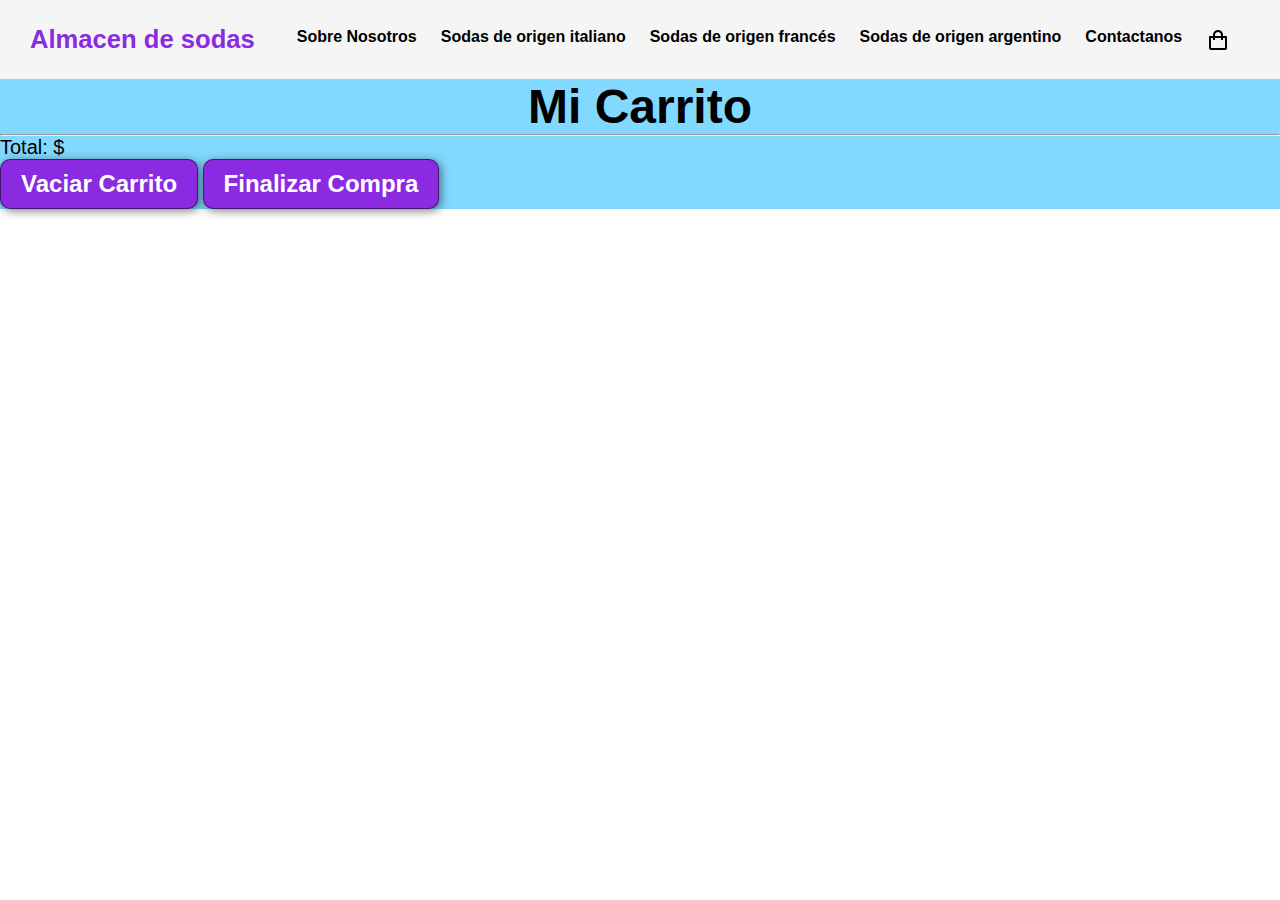
<file: compras.html>
<!DOCTYPE html>
<html lang="en">
<head>
    <meta charset="UTF-8">
    <meta http-equiv="X-UA-Compatible" content="IE=edge">
    <meta name="viewport" content="width=device-width, initial-scale=1.0">
    <title>SHOPPING BAG ALMACEN DE SODAS</title>
    <link href="https://cdn.jsdelivr.net/npm/bootstrap@5.2.2/dist/css/bootstrap.min.css" rel="stylesheet" integrity="sha384-Zenh87qX5JnK2Jl0vWa8Ck2rdkQ2Bzep5IDxbcnCeuOxjzrPF/et3URy9Bv1WTRi" crossorigin="anonymous">
    <link rel="stylesheet" href="styles.css">
    <link href='https://unpkg.com/boxicons@2.0.5/css/boxicons.min.css' rel='stylesheet'>
    <script src="https://cdn.jsdelivr.net/npm/bootstrap@5.2.2/dist/js/bootstrap.bundle.min.js"></script>
</head>
<body>
    <header>
        <div class="container">
            <p class="logo">Almacen de sodas</p>
            <nav>
                <a href="./index.html#sobrenosotros">Sobre Nosotros</a>
                <a href="./index.html#italia">Sodas de origen italiano</a>
                <a href="./index.html#francia">Sodas de origen francés</a>
                <a href="./index.html#argentina">Sodas de origen argentino</a>
                <a href="./index.html#contacto">Contactanos</a>
                <a href="compras.html">
                    <img class="d-lg-block d-none carrito" src="img/bxl-carrito.svg" alt="Carrito">
                  </a>
            </nav>
        </div>

    </header>
    <main>
        <div class="container margin">
          <div class="row">
            <div class="col margin center">
              <h2>Mi Carrito</h2>
              <ul id="carrito" class="list-group"></ul>
              <hr id="hr-carrito">
              <p>Total: $ <span id="total"></span></p>
              <button id="boton-vaciar" class="btn"> Vaciar Carrito</button>
              <button type="button" class="btn" id="boton-finalizar"> Finalizar Compra </button>
            </div>
          </div>
        </div>
      </main>
</body>
<script src="./carrito.js"></script>
</html>
</file>
<file: styles.css>
* {
    margin: 0;
    padding: 0;
    box-sizing: border-box;
}


.contenedor {
    width: 90%;
    max-width: 1000px;
    margin: auto;
    overflow: hidden;
}

html{
    scroll-behavior: smooth;
}

body{
    font-family: 'Roboto', sans-serif;
    margin: 0;
}

h1{font-size: 3.5em;}
main h2{
    margin: 20;
    text-align: center;
    font-size: 3em;
    color: rgb(0, 0, 0);
}
h3{font-size: 2em;}
p{font-size: 1.25em;}
ul{list-style: none;}
li{ font-size: 1.25em;}
button{
    font-size: 1.5em;
    font-weight: bold;
    padding: 10px 20px;
    border-radius: 10px;
    border: 1px solid rgba(0,0,0,0.5);
    box-shadow: 2px 2px 10px rgba(0,0,0,0.5);
    color: white;
    background-color: blueviolet;
    cursor: pointer;
    transition: .7s;
}

button:hover{
    background-color: rgb(0, 0, 0);
}
.container{
    max-width: 1400px;
    margin: auto;
}

.color-acento{color: blueviolet; }
header{
    background-color: rgb(245,245,245);
}
header .logo{
    margin: 0;
    padding: 25px 30px;
    font-weight: bold;
    color: blueviolet;
    font-size: 1.6em;
}

header .container{
display: flex;
flex-direction: row;
align-items: center;
}

header nav{
    display: flex;
    flex-direction: row;
    text-align: center;
    padding-bottom: 0px;
}

header a{
    padding: 5px 12px;
    text-decoration: none;
    font-weight: bold;
    color: black;
}

header a:hover{
    color: blueviolet;
}

main{
    background-color: rgb(130, 217, 255);
}

.carousel-caption{
    color: #000;

}
.card-img-overlay{
    color: black;
}

footer{
    background: #9f8ad0;
    border: 1px solid #000;
}

.footer-content{
    display: flex;
    justify-content: space-between;
    align-items: center;
    flex-wrap: wrap;
    padding-top: 60px;
    padding-bottom: 40px;
}

.contact-us{
    width: 40%;
    color:#fff
}

.brand{
    font-weight: 500;
    font-size: 40px;
}

.brand+p{
    font-weight: 500;

}

.social-media{
    width: 50%;
    display: flex;
    justify-content: flex-end;
}

.social-media-icon{
    display:inline-block;
    margin-left: 20px;
    width: 60px;
    height: 60px;
    border: 1px solid #fff;
    border-radius: 50%;
    text-align: center;
    color: #fff;
}

.social-media-icon:hover{
    background: #fff;
    color: #764ba2;
}

.social-media-icon i{
    font-size: 30px;
    line-height: 60px;
}
.line{
    width: 90%;
    max-width: 1200px;
    margin: 0 auto;
    height: 2px;
    background: #fff;
    margin-bottom: 60px;
}

.carrito{
    display: flex;
    flex-direction: row;
}
</file>
